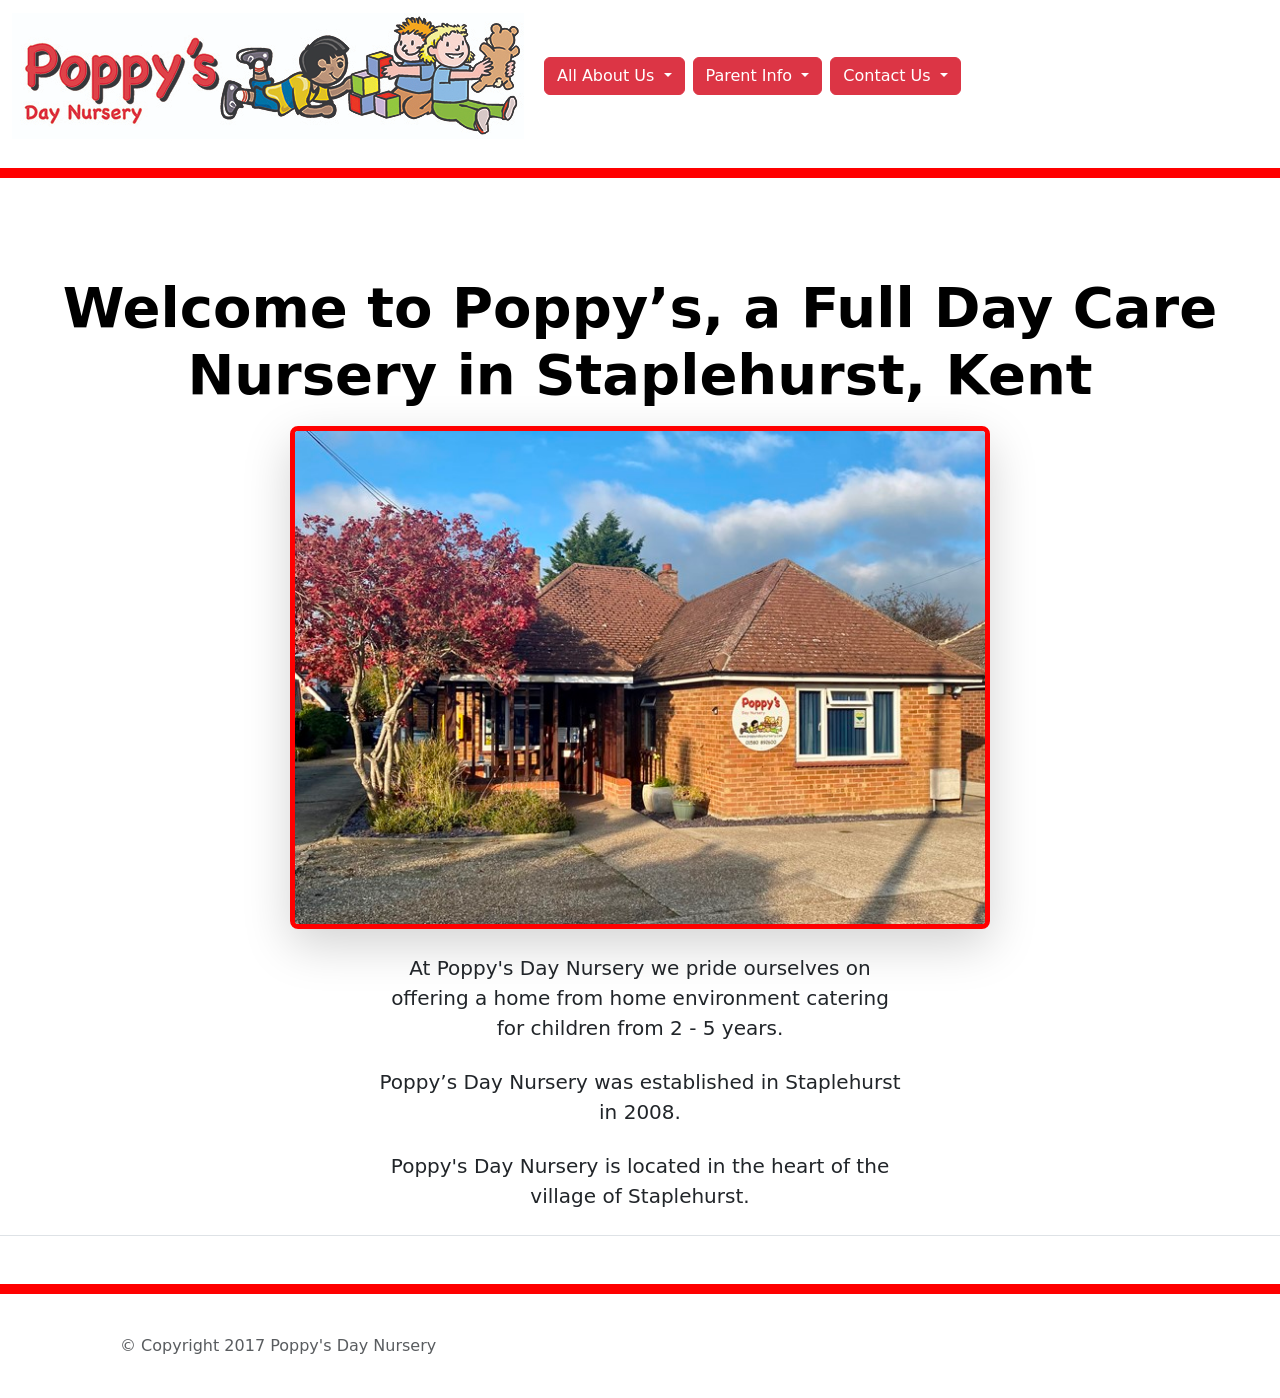
<file: index.html>
<!DOCTYPE html>
<html lang="en">
  <head>
    <meta charset="UTF-8" />
    <meta name="viewport" content="width=device-width, initial-scale=1.0" />
    <title>Document</title>

    <link
      href="https://cdn.jsdelivr.net/npm/bootstrap@5.3.3/dist/css/bootstrap.min.css"
      rel="stylesheet"
      integrity="sha384-QWTKZyjpPEjISv5WaRU9OFeRpok6YctnYmDr5pNlyT2bRjXh0JMhjY6hW+ALEwIH"
      crossorigin="anonymous"
    />
    <link rel="stylesheet" href="stylesheet.css" />
  </head>
  <body>
    <nav class="navbar navbar-expand-lg navbar-danger ">
      <div class="container-fluid">
        <a class="navbar-brand" href="#"><img src="logo.jpg" alt=""></a>
        <button class="navbar-toggler" type="button" data-bs-toggle="collapse" data-bs-target="#navbarNavDarkDropdown" aria-controls="navbarNavDarkDropdown" aria-expanded="false" aria-label="Toggle navigation">
          <span class="navbar-toggler-icon"></span>
        </button>
        <div class="collapse navbar-collapse" id="navbarNavDarkDropdown">
          <ul class="navbar-nav">
            
            <div class="dropdown">
              <button class="btn btn-danger btn-secondary dropdown-toggle m-1" type="button" data-bs-toggle="dropdown" aria-expanded="false">
               All About Us
              </button>
              <ul class="dropdown-menu">
                <li><a class="dropdown-item" href="#">Our Aims</a></li>
                <li><a class="dropdown-item" href="#">Meet The Team</a></li>
                <li><a class="dropdown-item" href="#">The Nursery</a></li>
                <li><a class="dropdown-item" href="#">Nursery Menu</a></li>
                <li><a class="dropdown-item" href="#">OFSTED</a></li>
                <li><a class="dropdown-item" href="#">Job Opportunities</a></li>
              </ul>
            </div>

            <div class="dropdown">
              <button class="btn btn-danger btn-secondary dropdown-toggle m-1" type="button" data-bs-toggle="dropdown" aria-expanded="false">
                Parent Info
              </button>
              <ul class="dropdown-menu">
                <li><a class="dropdown-item" href="#">Action</a></li>
                <li><a class="dropdown-item" href="#">Another action</a></li>
                <li><a class="dropdown-item" href="#">Something else here</a></li>
              </ul>
            </div>

            <div class="dropdown">
              <button class="btn btn-danger btn-secondary dropdown-toggle m-1" type="button" data-bs-toggle="dropdown" aria-expanded="false">
                Contact Us
              </button>
              <ul class="dropdown-menu">
                <li><a class="dropdown-item" href="#">Action</a></li>
                <li><a class="dropdown-item" href="#">Another action</a></li>
                <li><a class="dropdown-item" href="#">Something else here</a></li>
              </ul>
            </div>



          </ul>
        </div>
      </div>
    </nav>

    <hr color="red">

    <div class="px-4 pt-5 my-5 text-center border-bottom">
      <h1 class="display-4 fw-bold text-body-emphasis">Welcome to Poppy’s, a Full Day Care Nursery in Staplehurst, Kent</h1>
      <div class="overflow-hidden" style="max-height: 30vh;"></div>
        <div class="container px-5">
          <img src="Nursery.jpg" class="img-fluid border rounded-3 shadow-lg mb-4" alt="Example image" width="700" height="500" loading="lazy" id="MainImage">
          <div class="col-lg-6 mx-auto">
            <p class="lead mb-4">At Poppy's Day Nursery we pride ourselves on offering a home from home environment catering for children from 2 - 5 years.
            </p>

            <p class="lead mb-4">
              Poppy’s Day Nursery was established in Staplehurst in 2008.
            </p>

            <p class="lead mb-4">Poppy's Day Nursery is located in the heart of the village of Staplehurst. </p>
    
          </div>
        </div>
      </div>

      
    </div>
<hr>
    <div class="container">
      <footer class="d-flex flex-wrap justify-content-between align-items-center py-3 my-4">
        <div class="col-md-4 d-flex align-items-center">
          <a href="/" class="mb-3 me-2 mb-md-0 text-body-secondary text-decoration-none lh-1">
            <svg class="bi" width="30" height="24"><use xlink:href="#bootstrap"></use></svg>
          </a>
          <span class="mb-1 mb-md-0 text-body-secondary">© Copyright 2017 Poppy's Day Nursery</span>
        </div>
    
      </footer>
    </div>
    <script
      src="https://cdn.jsdelivr.net/npm/bootstrap@5.3.3/dist/js/bootstrap.bundle.min.js"
      integrity="sha384-YvpcrYf0tY3lHB60NNkmXc5s9fDVZLESaAA55NDzOxhy9GkcIdslK1eN7N6jIeHz"
      crossorigin="anonymous"
    ></script>
  </body>
</html>
</file>
<file: stylesheet.css>
button {
    background-color: red;
}



.container {
    margin-top: 10px;
}

hr { 
    background-color: red; 
    height: 10px; 
    border: 0; 
    opacity: 1; }

#buttons {
    padding-top: 5px;
    padding-left: 10px;
}
.buttons {
    color: aqua;
    background-color: blue;
}

#MainImage {
    border-width: 5px !important;
    border-style: solid;
    border-color: red !important;
}

.btn btn-danger btn-secondary dropdown-toggle m-1 {
    
}
</file>
